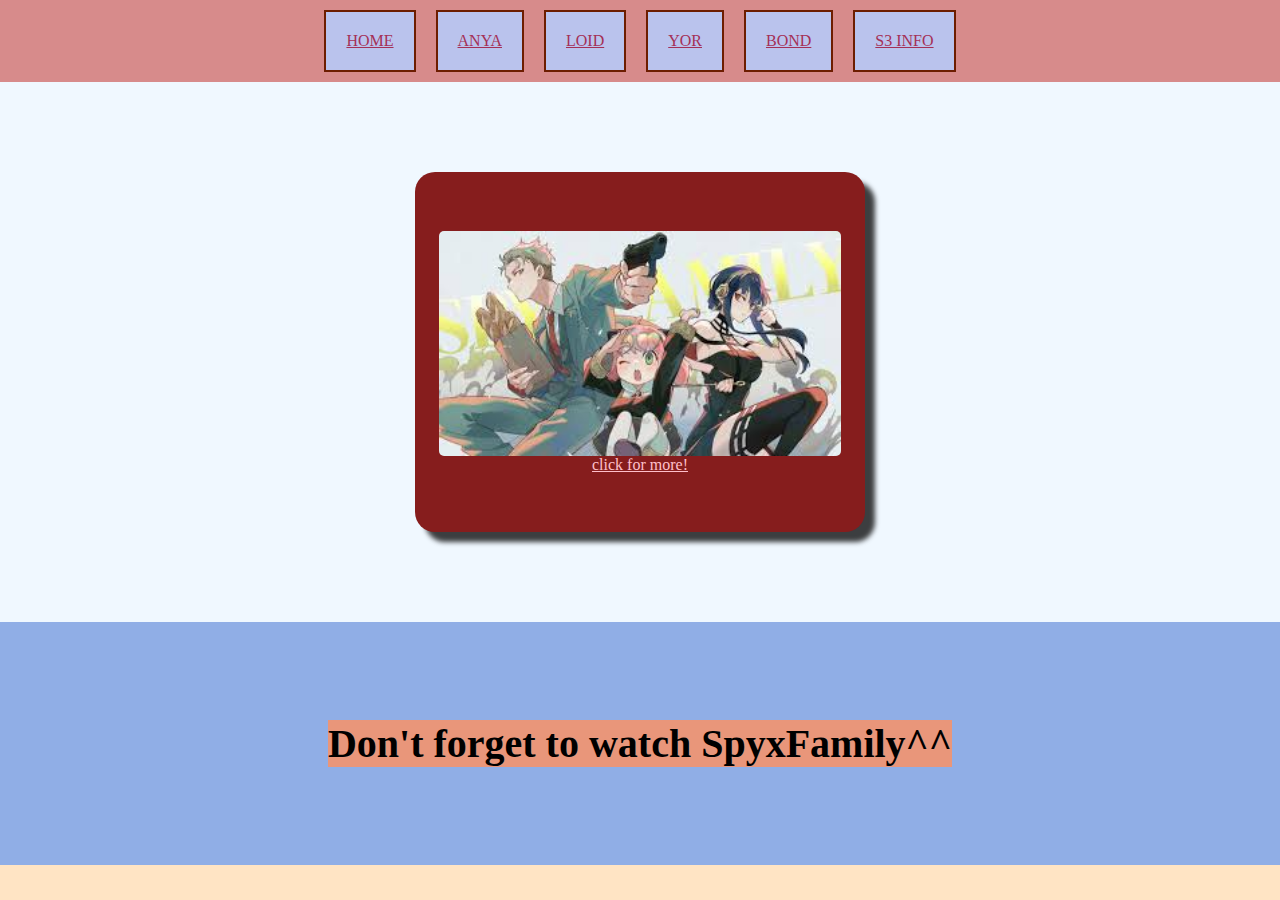
<file: index.html>
<html>
    <head>
        <title>My SXF</title>
        <link rel="stylesheet" href="style.css" />
    </head>
    <body>
        <div class="container">
        <!-- NAVIGATION BAR -->
        <div class="container-navbar"> 
            <ul class="ul-navbar">
                <li class="li-navbar">
                    <a href ="#" class="a-navbar">HOME</a>
                </li>
                <li class= "li-navbar">
                    <a href="anya.html" class="a-navbar">ANYA</a>
                </li>
                <li class= "li-navbar">
                    <a href="loid.html" class="a-navbar">LOID</a>
                </li>
                <li class= "li-navbar">
                    <a href="yor.html" class="a-navbar">YOR</a>
                </li>
                <li class= "li-navbar">
                    <a href="bond.html" class="a-navbar">BOND</a>
            
                <li class="li-navbar">
                    <a href="s3info.html" class="a-navbar">S3 INFO</a>
                </li>
            </ul>
        </div>
        <!-- NAVIGATION BAR SELESAI -->

         <!-- CONTENT 1 -->
        <div class="container-content">
            <a href = "https://en.wikipedia.org/wiki/Spy_%C3%97_Family" 
            class="a-content"> 
                <img src="spyxfam.jpg" class="img-content" />
                <p>click for more!</p>
            </a>
            
        </div>
         <!-- CONTENT 1 SELESAI -->

         <!-- FOOTER -->
        <div class="container-footer">
            <h1 class="h1-footer">Don't forget to watch SpyxFamily^^ </h1>
        </div>
         <!-- FOOTER SELESAI -->
        </div>
    </body>
</html>
</file>
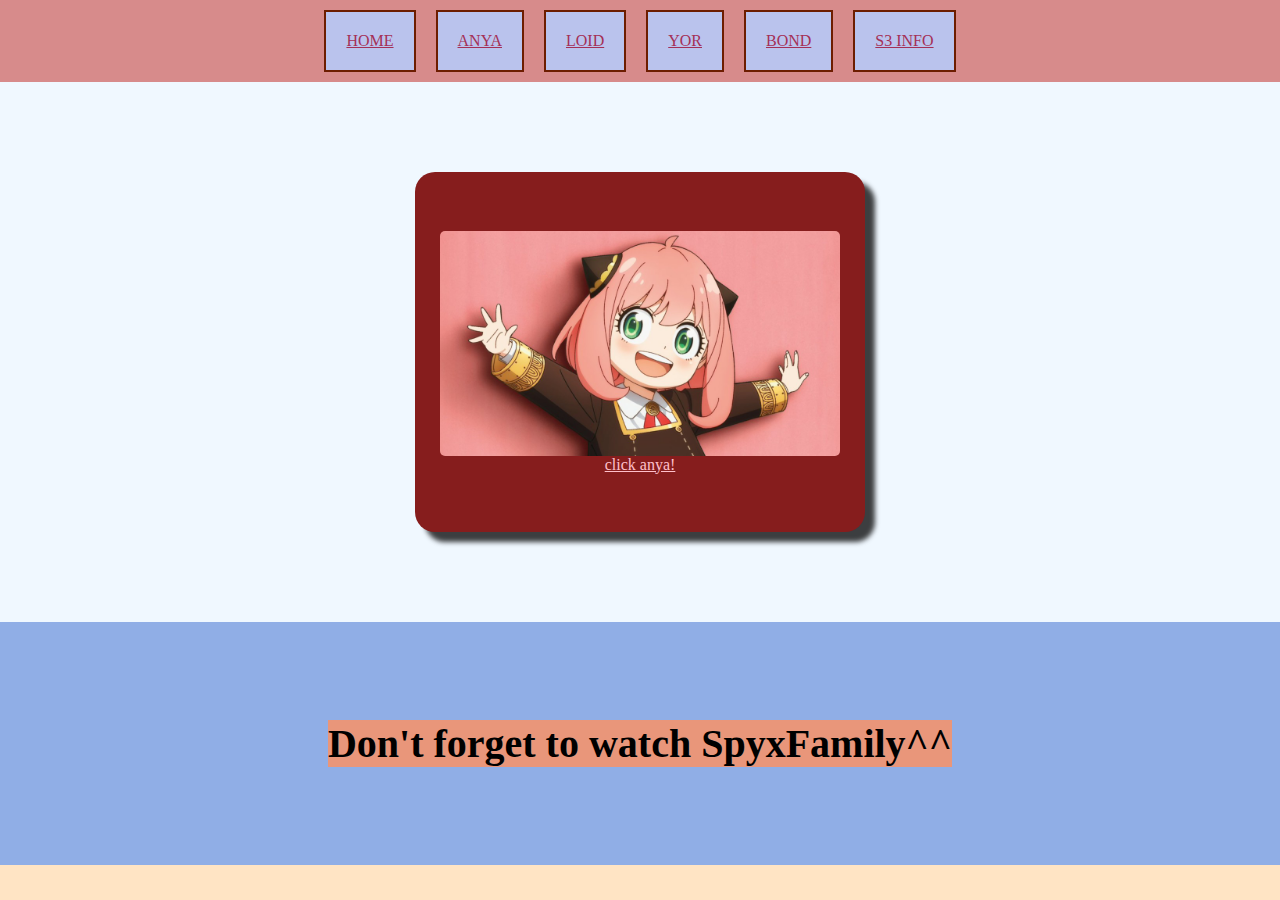
<file: anya.html>
<html>
    <head>
        <title>My SXF</title>
        <link rel="stylesheet" href="style.css" />
    </head>
    <body>
        <div class="container">
        <!-- NAVIGATION BAR -->
        <div class="container-navbar"> 
            <ul class="ul-navbar">
                <li class="li-navbar">
                    <a href ="index.html" class="a-navbar">HOME</a>
                </li>
                <li class= "li-navbar">
                    <a href="anya.html" class="a-navbar">ANYA</a>
                </li>
                <li class= "li-navbar">
                    <a href="loid.html" class="a-navbar">LOID</a>
                </li>
                <li class= "li-navbar">
                    <a href="yor.html" class="a-navbar">YOR</a>
                </li>
                <li class= "li-navbar">
                    <a href="bond.html" class="a-navbar">BOND</a>
                </li>
                <li class="li-navbar">
                    <a href="s3info.html" class="a-navbar">S3 INFO</a>
                </li>
            </ul>
        </div>
        <!-- NAVIGATION BAR SELESAI -->

         <!-- CONTENT 1 -->
        <div class="container-content">
            <a href = "https://spy-x-family.fandom.com/wiki/Anya_Forger" 
            class="a-content"> 
                <img src="anya.jpg" class="img-content" />
                <p>click anya!</p>
            </a>
            
        </div>
         <!-- CONTENT 1 SELESAI -->

         <!-- FOOTER -->
        <div class="container-footer">
            <h1 class="h1-footer">Don't forget to watch SpyxFamily^^ </h1>
        </div>
         <!-- FOOTER SELESAI -->
        </div>
    </body>
</html>
</file>
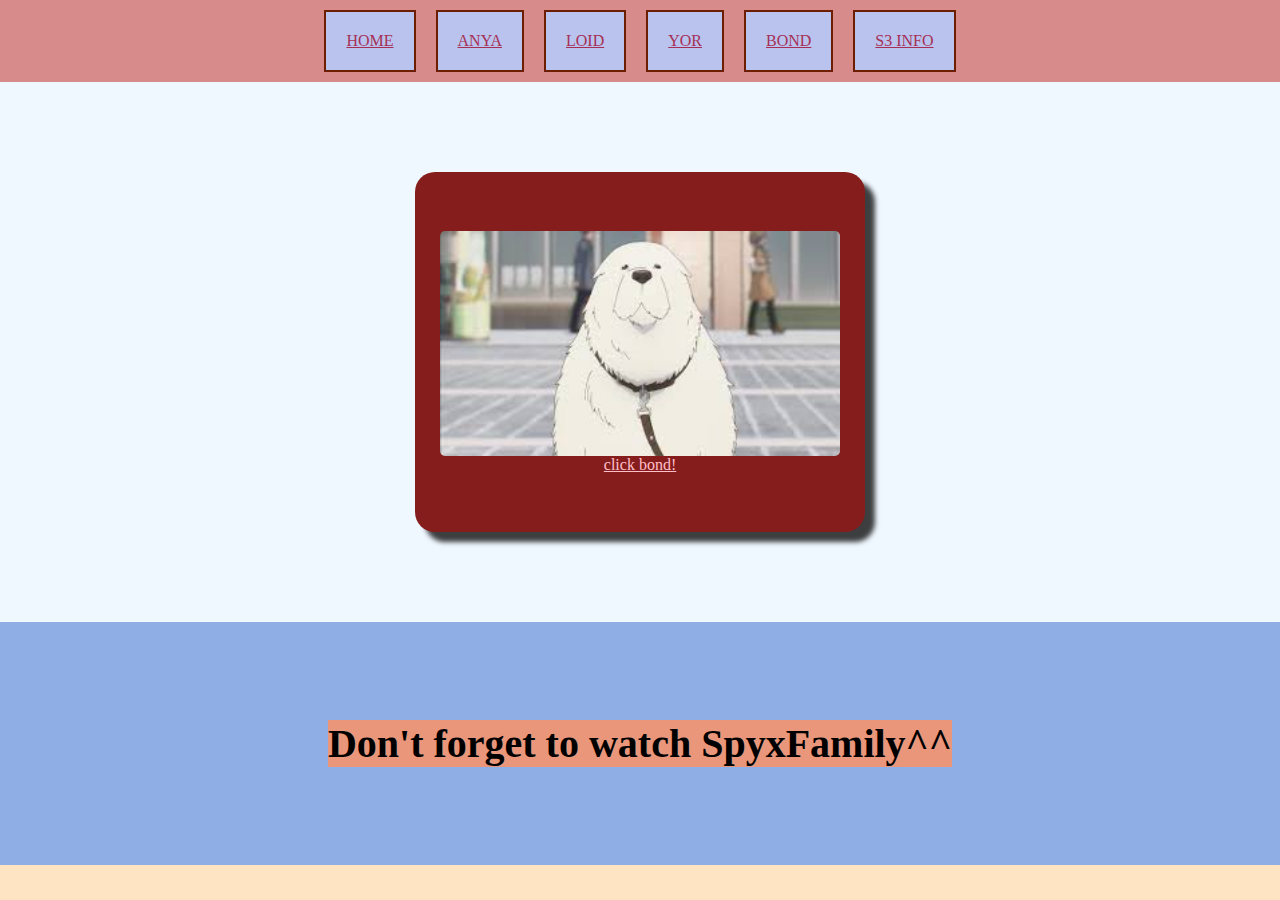
<file: bond.html>
<html>
    <head>
        <title>My SXF</title>
        <link rel="stylesheet" href="style.css" />
    </head>
    <body>
        <div class="container">
        <!-- NAVIGATION BAR -->
        <div class="container-navbar"> 
            <ul class="ul-navbar">
                <li class="li-navbar">
                    <a href ="index.html" class="a-navbar">HOME</a>
                </li>
                <li class= "li-navbar">
                    <a href="anya.html" class="a-navbar">ANYA</a>
                </li>
                <li class= "li-navbar">
                    <a href="loid.html" class="a-navbar">LOID</a>
                </li>
                <li class= "li-navbar">
                    <a href="yor.html" class="a-navbar">YOR</a>
                </li>
                <li class= "li-navbar">
                    <a href="bond.html" class="a-navbar">BOND</a>
                </li>
                <li class="li-navbar">
                    <a href="s3info.html" class="a-navbar">S3 INFO</a>
                </li>
            </ul>
        </div>
        <!-- NAVIGATION BAR SELESAI -->

         <!-- CONTENT 1 -->
        <div class="container-content">
            <a href = "https://spy-x-family.fandom.com/wiki/Bond_Forger" 
            class="a-content"> 
                <img src="bond.jpg" class="img-content" />
                <p>click bond!</p>
            </a>
            
        </div>
         <!-- CONTENT 1 SELESAI -->

         <!-- FOOTER -->
        <div class="container-footer">
            <h1 class="h1-footer">Don't forget to watch SpyxFamily^^ </h1>
        </div>
         <!-- FOOTER SELESAI -->
        </div>
    </body>
</html>
</file>
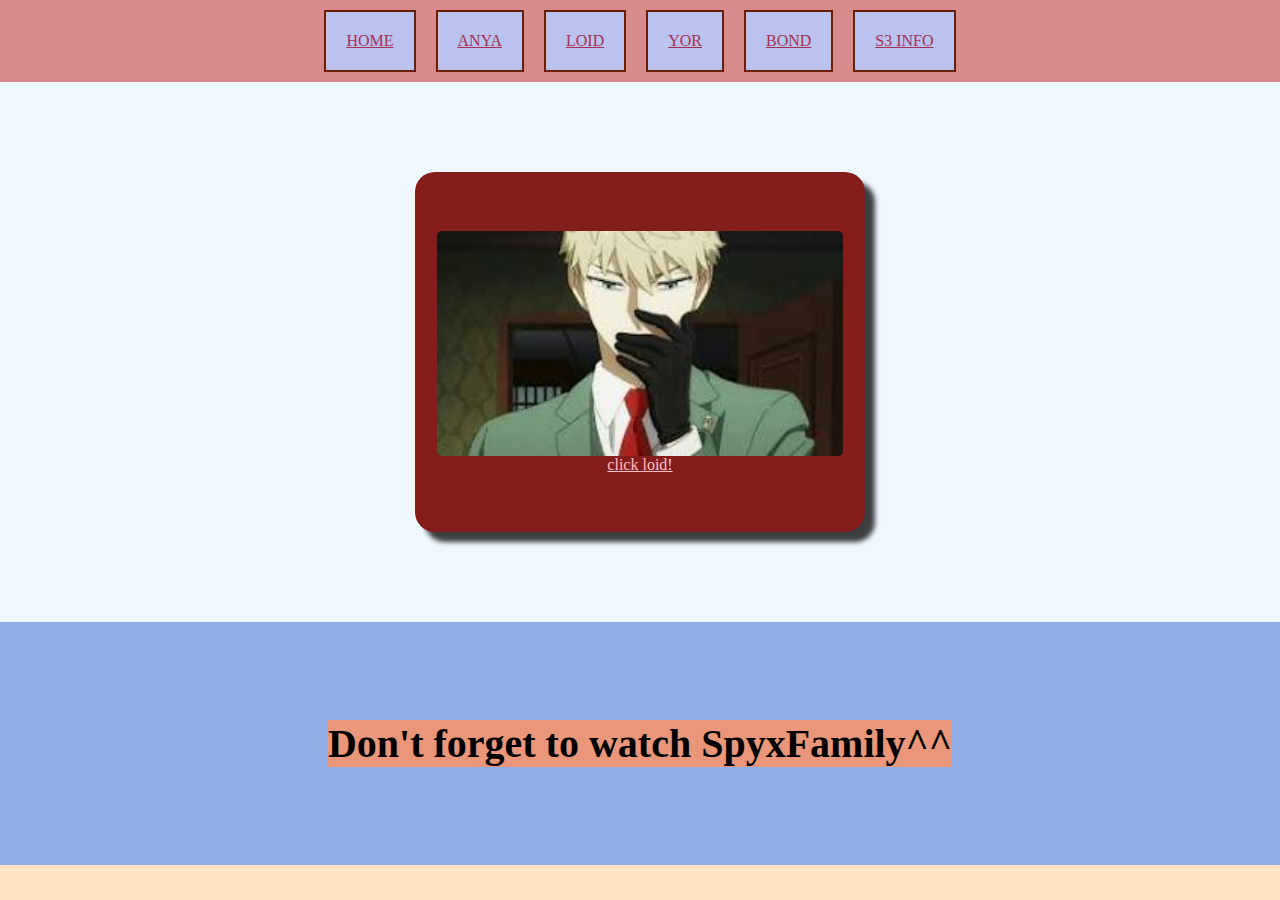
<file: loid.html>
<html>
    <head>
        <title>My SXF</title>
        <link rel="stylesheet" href="style.css" />
    </head>
    <body>
        <div class="container">
        <!-- NAVIGATION BAR -->
        <div class="container-navbar"> 
            <ul class="ul-navbar">
                <li class="li-navbar">
                    <a href ="index.html" class="a-navbar">HOME</a>
                </li>
                <li class= "li-navbar">
                    <a href="anya.html" class="a-navbar">ANYA</a>
                </li>
                <li class= "li-navbar">
                    <a href="loid.html" class="a-navbar">LOID</a>
                </li>
                <li class= "li-navbar">
                    <a href="yor.html" class="a-navbar">YOR</a>
                </li>
                <li class= "li-navbar">
                    <a href="bond.html" class="a-navbar">BOND</a>
                </li>
                <li class="li-navbar">
                    <a href="s3info.html" class="a-navbar">S3 INFO</a>
                </li>
            </ul>
        </div>
        <!-- NAVIGATION BAR SELESAI -->

         <!-- CONTENT 1 -->
        <div class="container-content">
            <a href = "https://spy-x-family.fandom.com/wiki/Loid_Forger" 
            class="a-content"> 
                <img src="loid.jpg" class="img-content" />
                <p>click loid!</p>
            </a>
            
        </div>
         <!-- CONTENT 1 SELESAI -->

         <!-- FOOTER -->
        <div class="container-footer">
            <h1 class="h1-footer">Don't forget to watch SpyxFamily^^ </h1>
        </div>
         <!-- FOOTER SELESAI -->
        </div>
    </body>
</html>
</file>
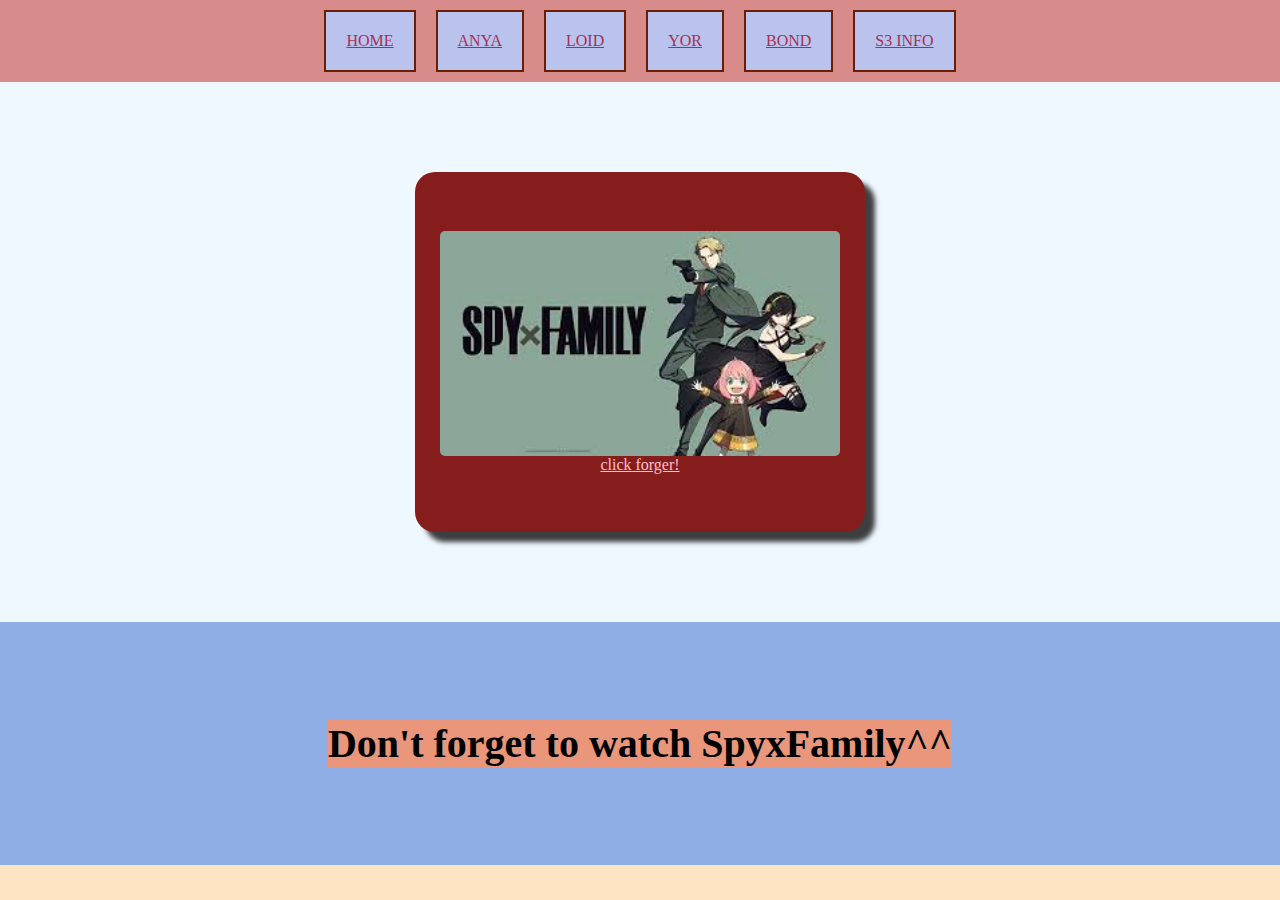
<file: s3info.html>
<html>
    <head>
        <title>My SXF</title>
        <link rel="stylesheet" href="style.css" />
    </head>
    <body>
        <div class="container">
        <!-- NAVIGATION BAR -->
        <div class="container-navbar"> 
            <ul class="ul-navbar">
                <li class="li-navbar">
                    <a href ="index.html" class="a-navbar">HOME</a>
                </li>
                <li class= "li-navbar">
                    <a href="anya.html" class="a-navbar">ANYA</a>
                </li>
                <li class= "li-navbar">
                    <a href="loid.html" class="a-navbar">LOID</a>
                </li>
                <li class= "li-navbar">
                    <a href="yor.html" class="a-navbar">YOR</a>
                </li>
                <li class= "li-navbar">
                    <a href="bond.html" class="a-navbar">BOND</a>
                </li>
                <li class="li-navbar">
                    <a href="s3info.html" class="a-navbar">S3 INFO</a>
                </li>
            </ul>
        </div>
        <!-- NAVIGATION BAR SELESAI -->

         <!-- CONTENT 1 -->
        <div class="container-content">
            <a href = "https://spy-x-family.fandom.com/wiki/SPY_x_FAMILY_Season_3" 
            class="a-content"> 
                <img src="spyxfam2.jpg" class="img-content" />
                <p>click forger!</p>
            </a>
            
        </div>
         <!-- CONTENT 1 SELESAI -->

         <!-- FOOTER -->
        <div class="container-footer">
            <h1 class="h1-footer">Don't forget to watch SpyxFamily^^ </h1>
        </div>
         <!-- FOOTER SELESAI -->
        </div>
    </body>
</html>
</file>
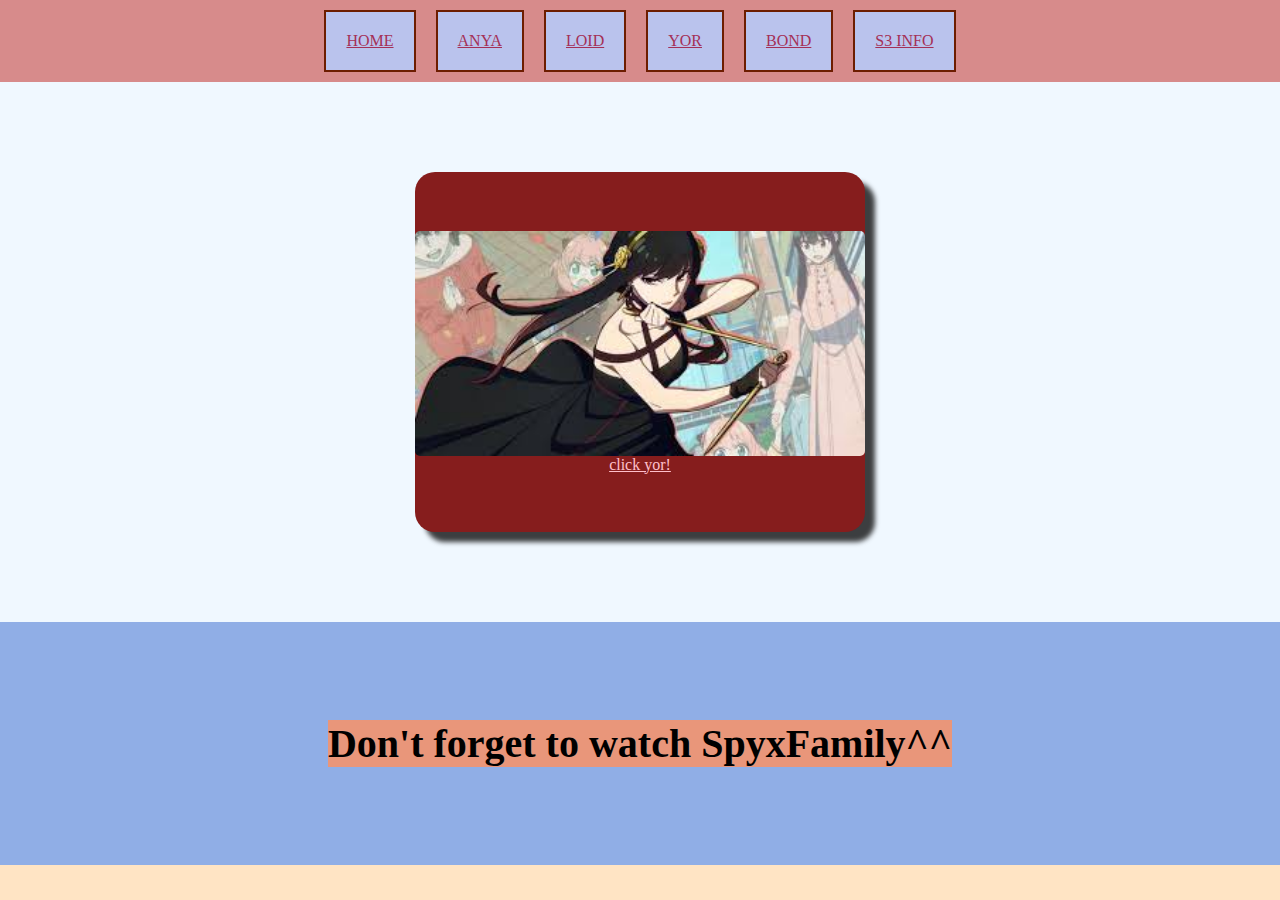
<file: yor.html>
<html>
    <head>
        <title>My SXF</title>
        <link rel="stylesheet" href="style.css" />
    </head>
    <body>
        <div class="container">
        <!-- NAVIGATION BAR -->
        <div class="container-navbar"> 
            <ul class="ul-navbar">
                <li class="li-navbar">
                    <a href ="index.html" class="a-navbar">HOME</a>
                </li>
                <li class= "li-navbar">
                    <a href="anya.html" class="a-navbar">ANYA</a>
                </li>
                <li class= "li-navbar">
                    <a href="loid.html" class="a-navbar">LOID</a>
                </li>
                <li class= "li-navbar">
                    <a href="yor.html" class="a-navbar">YOR</a>
                </li>
                <li class= "li-navbar">
                    <a href="bond.html" class="a-navbar">BOND</a>
                </li>
                <li class="li-navbar">
                    <a href="s3info.html" class="a-navbar">S3 INFO</a>
                </li>
            </ul>
        </div>
        <!-- NAVIGATION BAR SELESAI -->

         <!-- CONTENT 1 -->
        <div class="container-content">
            <a href = "https://spy-x-family.fandom.com/wiki/Yor_Forger" 
            class="a-content"> 
                <img src="yor.jpg" class="img-content" />
                <p>click yor!</p>
            </a>
            
        </div>
         <!-- CONTENT 1 SELESAI -->

         <!-- FOOTER -->
        <div class="container-footer">
            <h1 class="h1-footer">Don't forget to watch SpyxFamily^^ </h1>
        </div>
         <!-- FOOTER SELESAI -->
        </div>
    </body>
</html>
</file>
<file: style.css>
*,
html{
    margin: 0;
    padding:0;
}

body{
    background-color:bisque ;
}

.container{} 

.container-navbar {
    background-color: rgb(215, 139, 139);
    height: 20 vh;
}

.ul-navbar{
    display:flex;
    justify-content: center;
    align-items: center;
   
}

.li-navbar{
    border: 2px solid rgb(109, 29, 0);
    background-color: rgb(186, 195, 237);
    list-style-type:none;
    padding: 20px;
    margin: 10px;
}

.li-navbar:hover {
    background-color:beige;
    transition:.2s ease-in-out;
    border-radius:20px;
}

.a-navbar{
    color:rgb(164, 48, 87);
    font-weight:100;
}

.container-content{
    background-color: aliceblue;
    display:flex;
    justify-content: center;
    align-items: center;
    height: 60vh;
   
}

.a-content{
    background-color:rgb(134, 29, 29);
    color:pink;
    height :40vh;
    width:50vh;
    display:flex;
    flex-direction: column;
    justify-content:center;
    align-items: center;
    border-radius:20px;
    box-shadow: 10px 10px 5px 0px rgba(0,0,0,0.75);
-webkit-box-shadow: 10px 10px 5px 0px rgba(0,0,0,0.75);
-moz-box-shadow: 10px 10px 5px 0px rgba(0,0,0,0.75);
}

.img-content {
    height: 25vh;
    display:flex;
    justify-content:center;
    align-items: center;
    border-radius: 5px;
}


.container-footer{
    background-color: rgb(144, 174, 230);
    display:flex;
    justify-content: center;
    align-items: center;
    height : 27vh;
}

.h1-footer{
    background-color: darksalmon;
    font-size: 40px;
    

}
</file>
